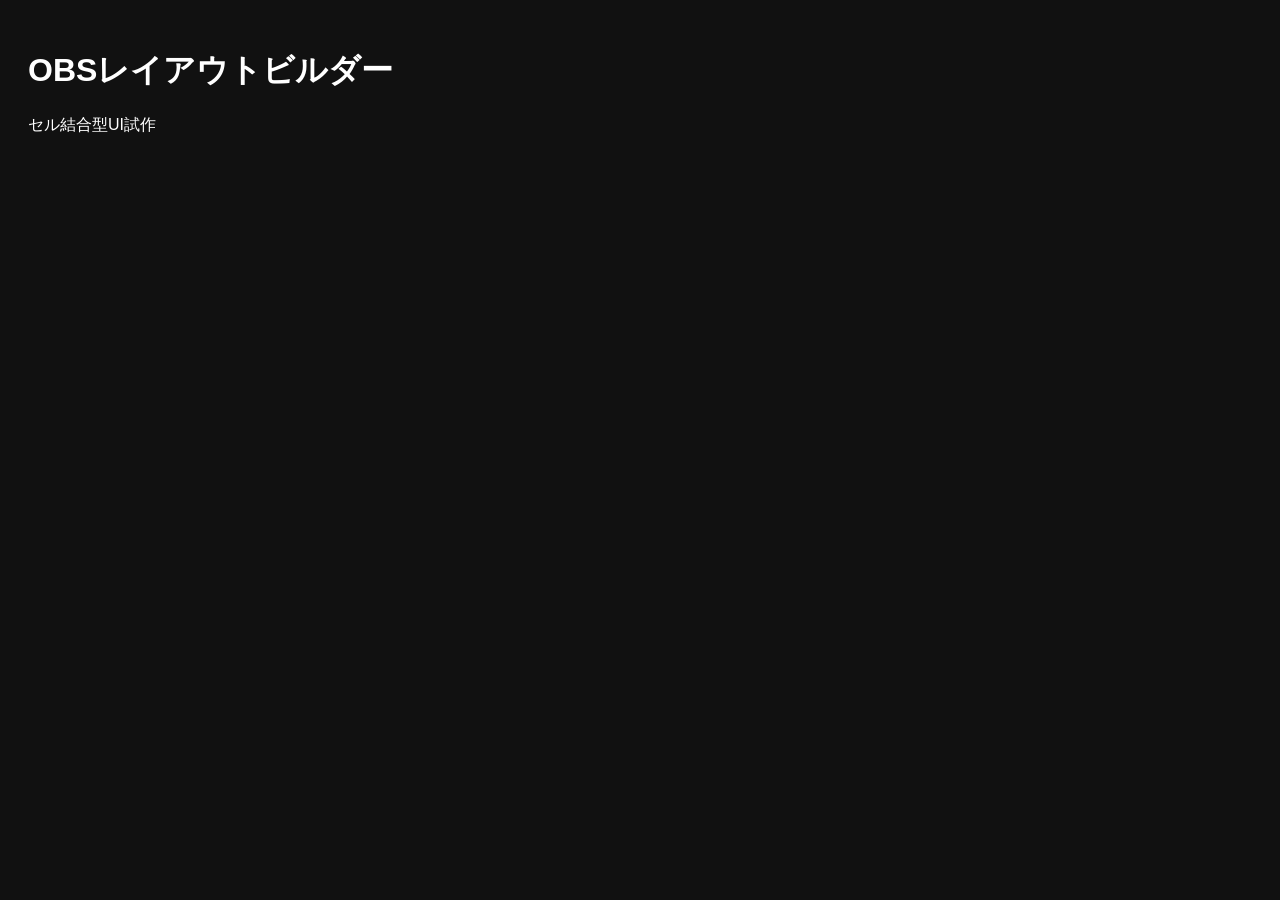
<file: overlay_builder/index.html>
<!doctype html>
<html lang="ja">
<head>
<meta charset="utf-8">
<title>OBS Layout Builder</title>

<style>
.obs-preview-grid{
display:grid;
grid-template-columns:repeat(3,1fr);
gap:8px;
margin-top:10px;
}
.obs-preview-cell{
min-height:80px;
background:#222;
border:2px solid #555;
border-radius:12px;
display:flex;
align-items:center;
justify-content:center;
color:#fff;
padding:8px;
text-align:center;
}
</style>
</head>
<body style="background:#111;color:white;font-family:sans-serif;padding:20px">
<h1>OBSレイアウトビルダー</h1>
<p>セル結合型UI試作</p>
</body>
</html>
</file>
